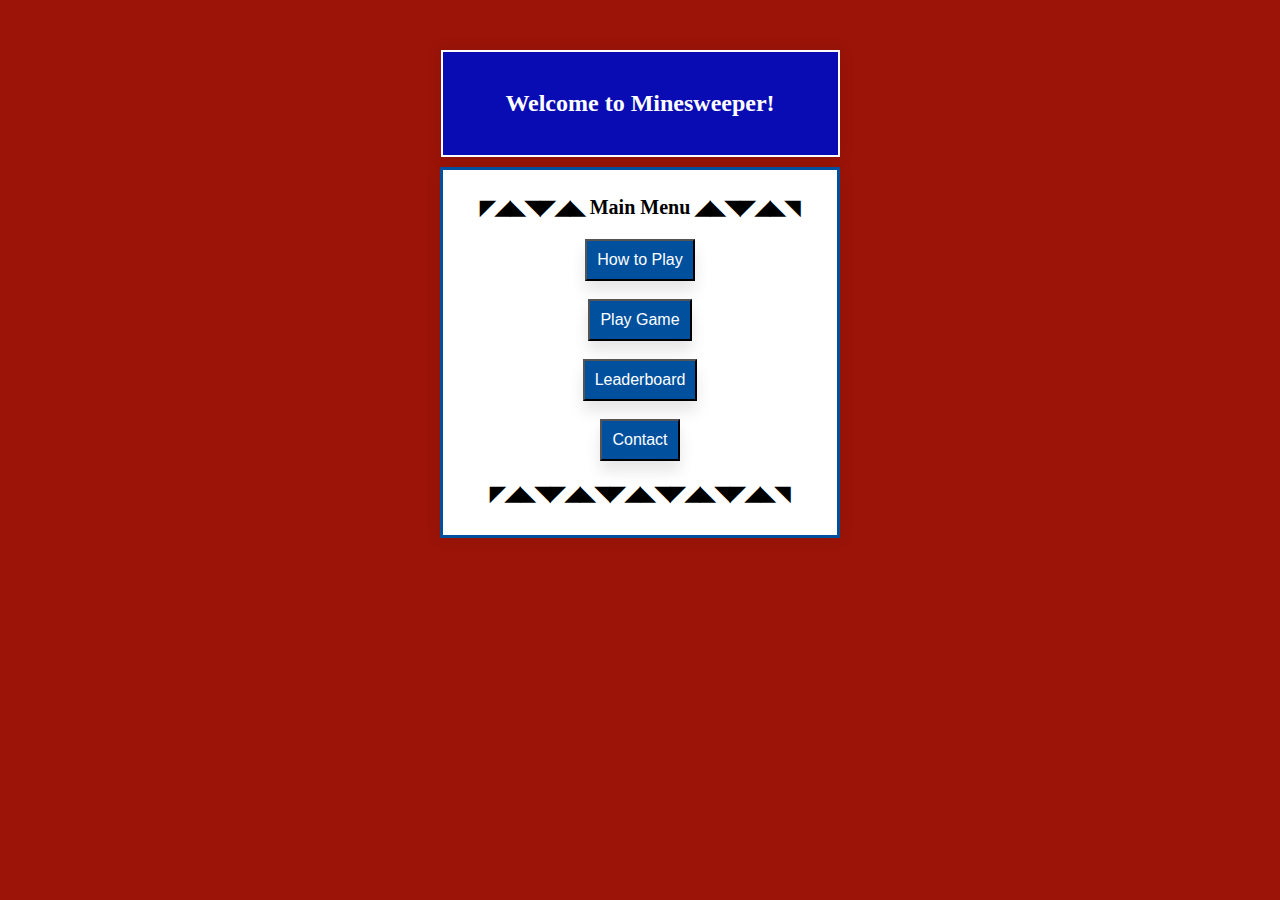
<file: index.html>
<!DOCTYPE html>
<head>
	<meta charset="utf-8" />
	<title>Main Menu</title>
	<link rel="stylesheet" type="text/css" href="style.css">
</head>
<body>
	<div class="box">
		<br>
		<h2>Welcome to Minesweeper!</h2>
		<br>
	</div>

	<div class="bold">
	<fieldset class="center">
		<h3>◤◢◣◥◤◢◣  Main Menu ◢◣◥◤◢◣◥ </h3>
		<button type="button" onclick="window.location.href='help.html'">
			How to Play</button><br></br>
		<button type="button" onclick="window.location.href='game.html'">
			Play Game</button><br></br>
		<button type="button" onclick="window.location.href='leaderboard.html'">
			Leaderboard</button><br></br>
		<button type="button" onclick="window.location.href='contact.html'">
			Contact</button>
		<h3>◤◢◣◥◤◢◣◥◤◢◣◥◤◢◣◥◤◢◣◥ </h3>
	</fieldset>
	</div>
</body>
</html>
</file>
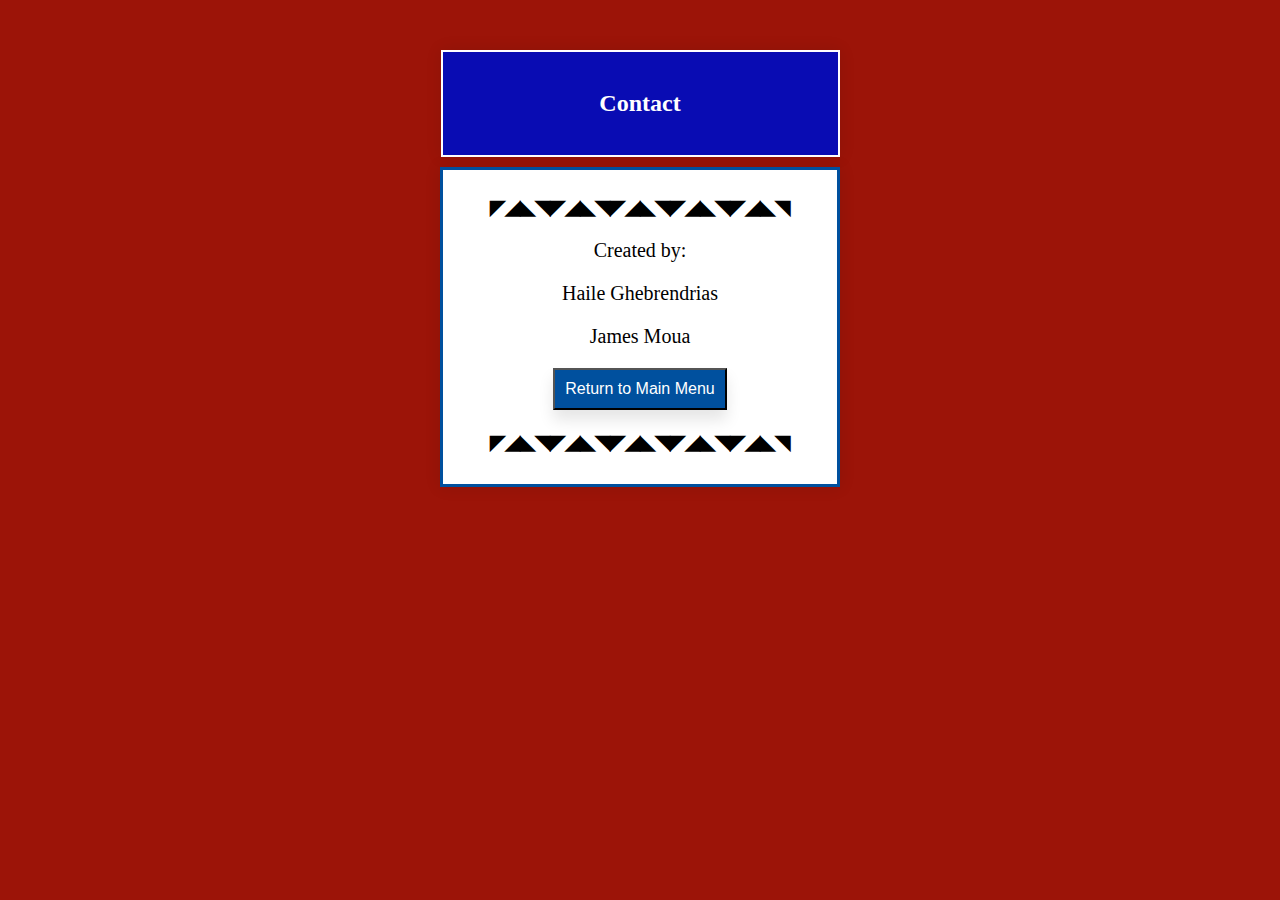
<file: contact.html>
<!DOCTYPE html>
<head>
	<meta charset="utf-8" />
	<title>Contact</title>
	<link rel="stylesheet" type="text/css" href="style.css">
</head>
<body>
	<div class="box">
		<br>
		<h2>Contact</h2>
		<br>
	</div>
	
	<fieldset class="center">
		<h3>◤◢◣◥◤◢◣◥◤◢◣◥◤◢◣◥◤◢◣◥ </h3>
		<p>Created by:</p>
		<p>Haile Ghebrendrias</p>
		<p>James Moua</p>
		<button type="button" onclick="window.location.href='index.html'">
			Return to Main Menu</button>
		<h3>◤◢◣◥◤◢◣◥◤◢◣◥◤◢◣◥◤◢◣◥ </h3>
	</fieldset>
</body>
</html>
</file>
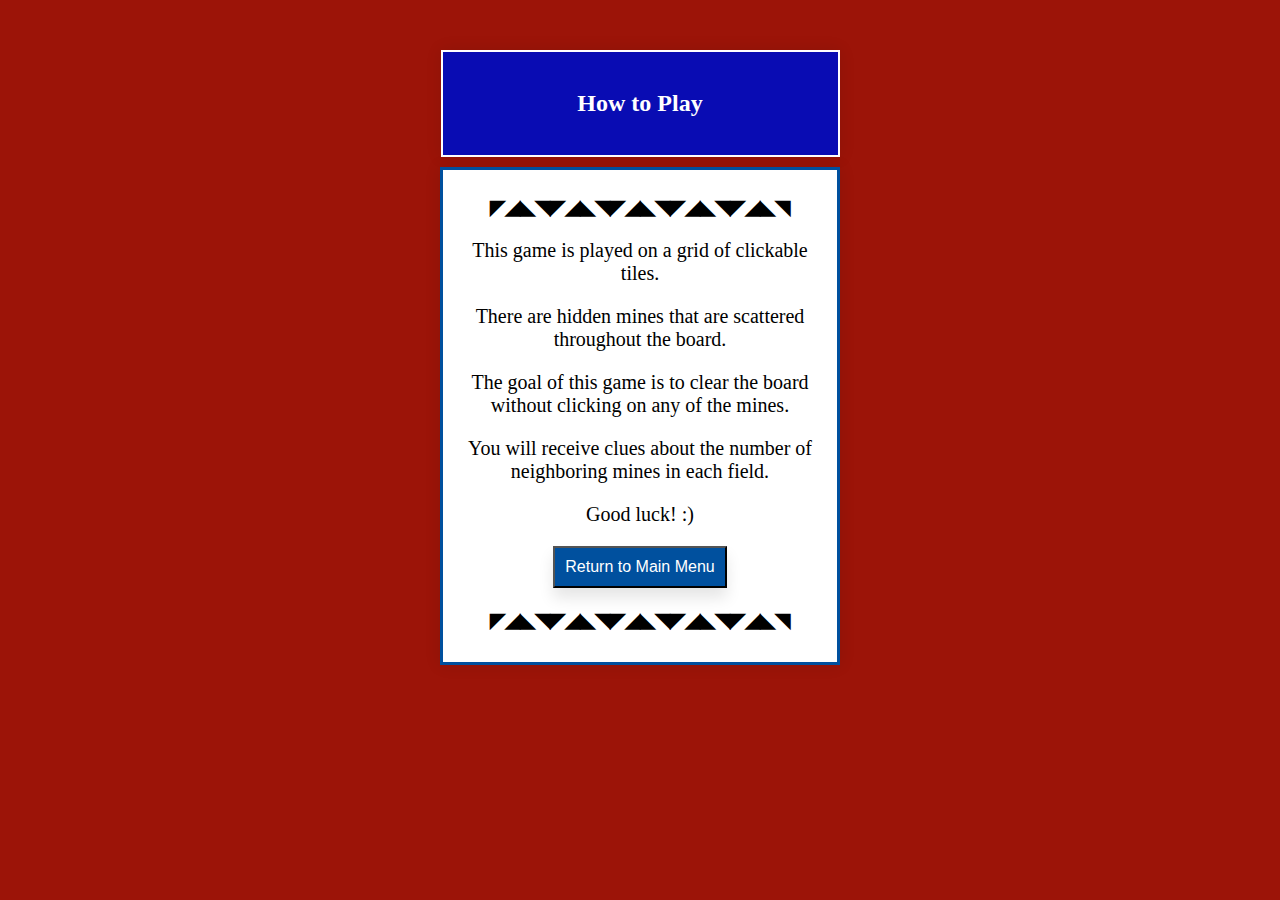
<file: help.html>
<!DOCTYPE html>
<head>
	<meta charset="utf-8" />
	<title>How to Play</title>
	<link rel="stylesheet" type="text/css" href="style.css">
</head>
<body>
	<div class="box">
		<br>
		<h2>How to Play</h2>
		<br>
	</div>
	
	<fieldset class="center">
		<h3>◤◢◣◥◤◢◣◥◤◢◣◥◤◢◣◥◤◢◣◥ </h3>
		<p font-weight="bold">This game is played on a grid of clickable tiles.</p>
		<p>There are hidden mines that are scattered throughout the board.</p>
		<p>The goal of this game is to clear the board without clicking on any of the mines.</p>
		<p>You will receive clues about the number of neighboring mines in each field.</p>
		<p>Good luck! :)</p>

		<button type="button" onclick="window.location.href='index.html'">
			Return to Main Menu</button>
		<h3>◤◢◣◥◤◢◣◥◤◢◣◥◤◢◣◥◤◢◣◥ </h3>
	</fieldset>
</body>
</html>
</file>
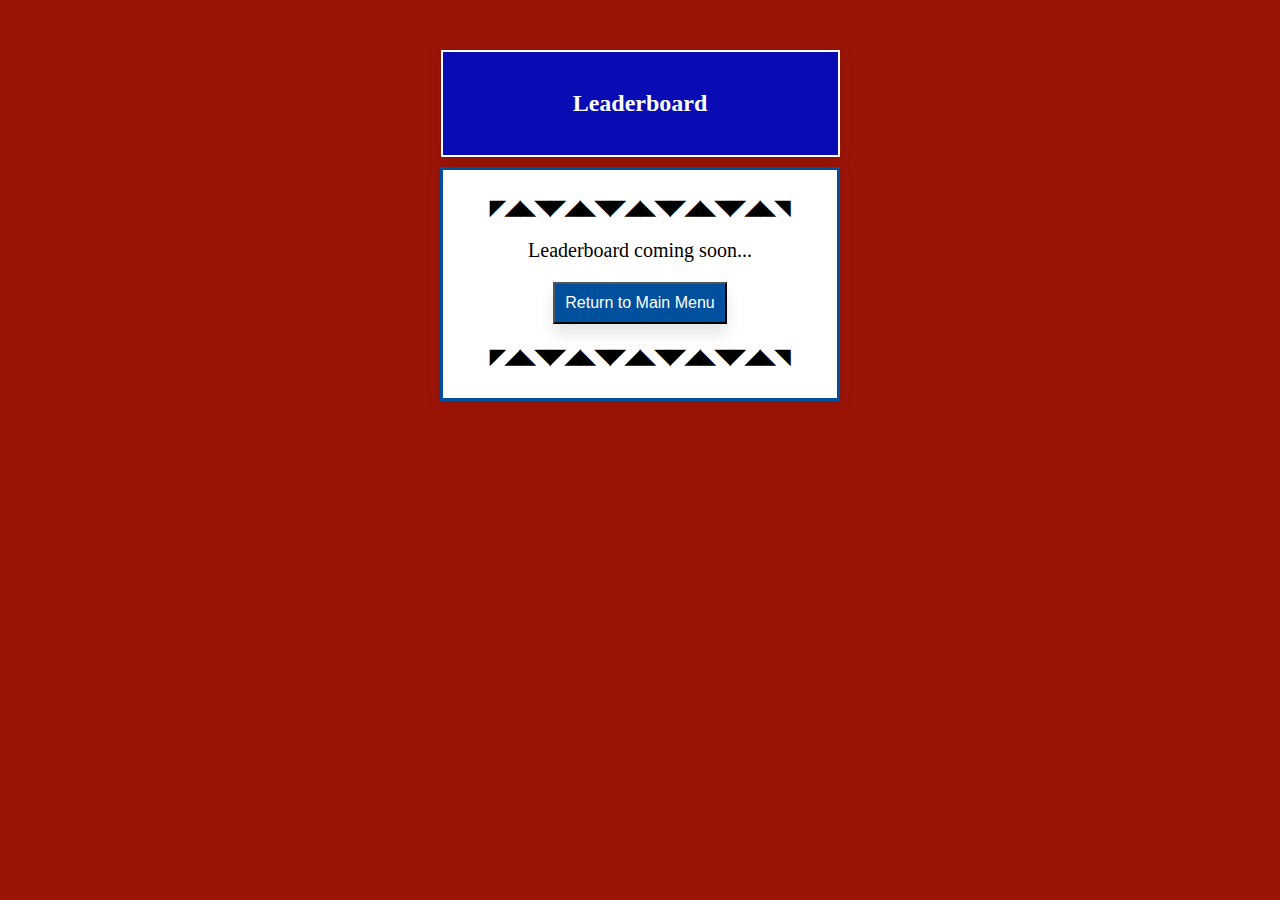
<file: leaderboard.html>
<!DOCTYPE html>
<head>
	<meta charset="utf-8" />
	<title>Leaderboard</title>
	<link rel="stylesheet" type="text/css" href="style.css">
</head>
<body>
	<div class="box">
		<br>
		<h2>Leaderboard</h2>
		<br>
	</div>

	<fieldset class="center">
		<h3>◤◢◣◥◤◢◣◥◤◢◣◥◤◢◣◥◤◢◣◥ </h3>
		<p>Leaderboard coming soon...</p>
		<button type="button" onclick="window.location.href='index.html'">
			Return to Main Menu</button>
		<h3>◤◢◣◥◤◢◣◥◤◢◣◥◤◢◣◥◤◢◣◥ </h3>
	</fieldset>
	
</body>
</html>
</file>
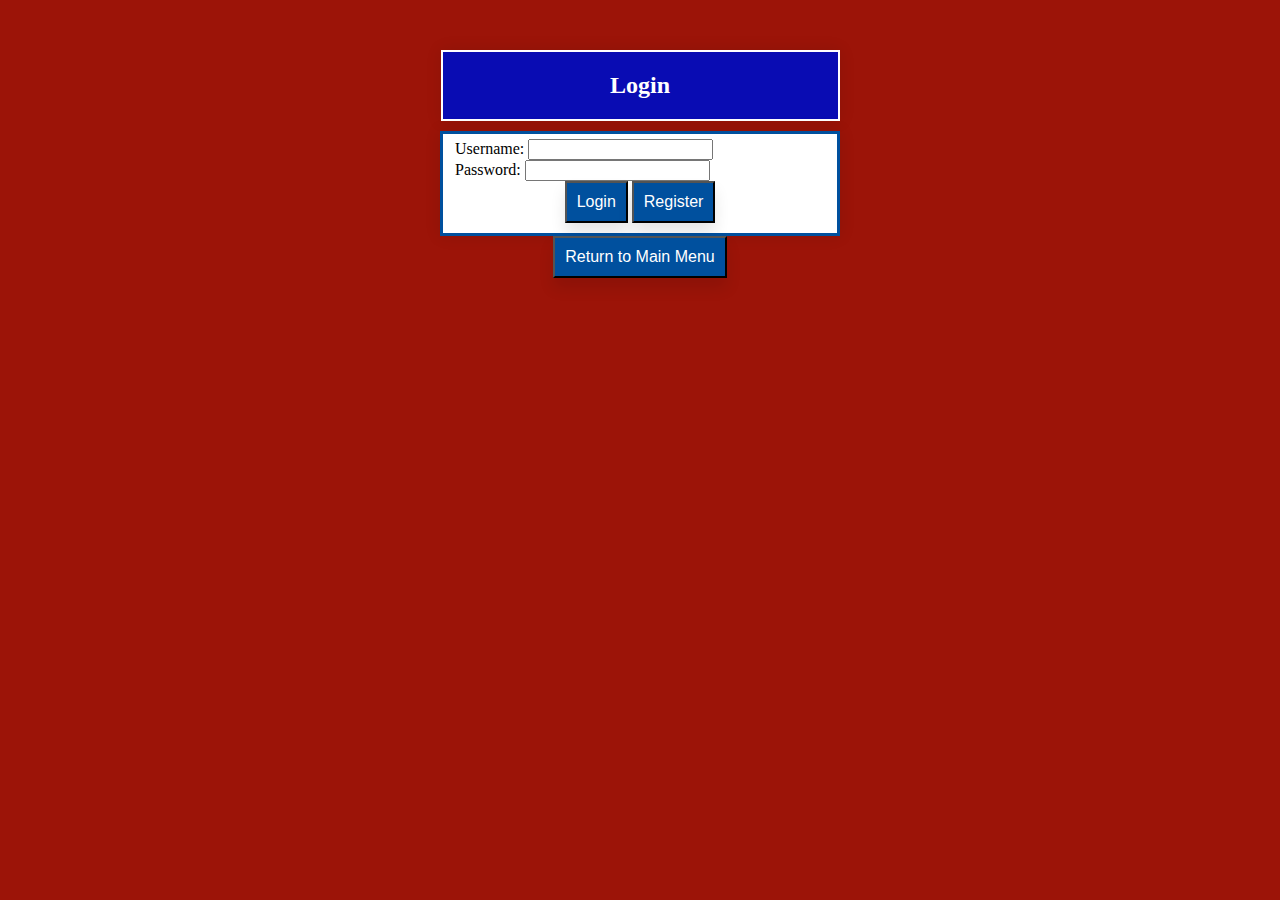
<file: login.html>
<!DOCTYPE html>
<html lang="en">
<head>
    <meta charset="UTF-8">
    <meta name="viewport" content="width=device-width, initial-scale=1.0">
    <title>Login - Minesweeper</title>
    <link rel="stylesheet" href="style.css">
</head>
<body>
    <div class="box">
        <h2>Login</h2>
    </div>

    <fieldset>
        <form id="login-form">
            <div>
                <label for="username">Username:</label>
                <input type="text" id="username" name="username" required>
            </div>
            <div>
                <label for="password">Password:</label>
                <input type="password" id="password" name="password" required>
            </div>
            <div class="center">
                <button type="submit">Login</button>
                <button type="button" onclick="window.location.href='register.html'">Register</button>
            </div>
        </form>
    </fieldset>

    <div class="center">
        <button onclick="window.location.href='index.html'">Return to Main Menu</button>
    </div>

    <script>
        document.getElementById('login-form').addEventListener('submit', async (e) => {
            e.preventDefault();
            const formData = new FormData(e.target);
            
            try {
                const response = await fetch('login.php', {
                    method: 'POST',
                    body: formData
                });
                const data = await response.json();
                
                if (data.success) {
                    window.location.href = 'index.html';
                } else {
                    alert(data.message);
                }
            } catch (error) {
                alert('An error occurred. Please try again.');
            }
        });
    </script>
</body>
</html>
</file>
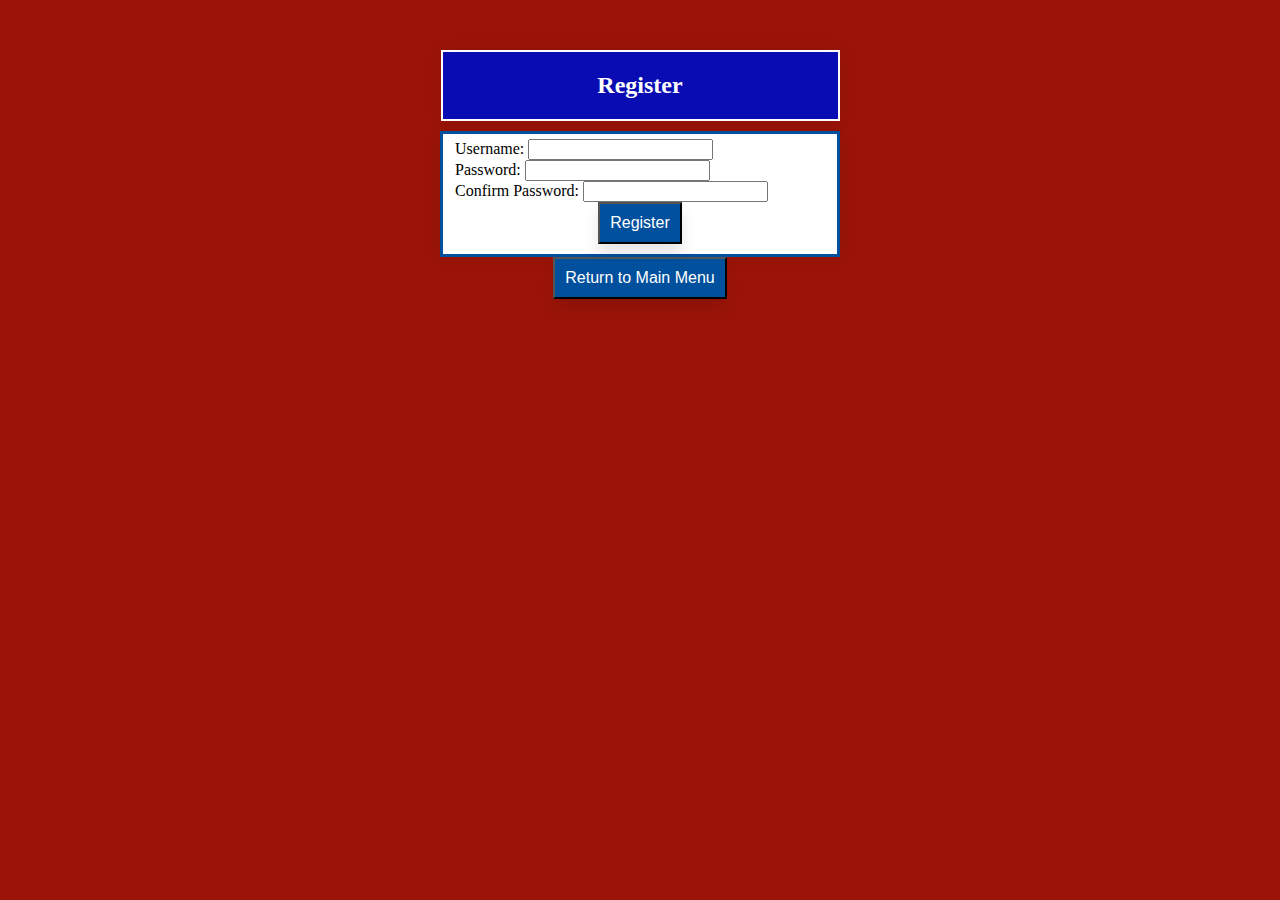
<file: register.html>
<!DOCTYPE html>
<html lang="en">
<head>
    <meta charset="UTF-8">
    <meta name="viewport" content="width=device-width, initial-scale=1.0">
    <title>Register - Minesweeper</title>
    <link rel="stylesheet" href="style.css">
</head>
<body>
    <div class="box">
        <h2>Register</h2>
    </div>

    <fieldset>
        <form id="register-form">
            <div>
                <label for="username">Username:</label>
                <input type="text" id="username" name="username" required>
            </div>
            <div>
                <label for="password">Password:</label>
                <input type="password" id="password" name="password" required>
            </div>
            <div>
                <label for="confirm-password">Confirm Password:</label>
                <input type="password" id="confirm-password" name="confirm-password" required>
            </div>
            <div class="center">
                <button type="submit">Register</button>
            </div>
        </form>
    </fieldset>

    <div class="center">
        <button onclick="window.location.href='index.html'">Return to Main Menu</button>
    </div>

    <script>
        document.getElementById('register-form').addEventListener('submit', async (e) => {
            e.preventDefault();
            
            const password = document.getElementById('password').value;
            const confirmPassword = document.getElementById('confirm-password').value;
            
            if (password !== confirmPassword) {
                alert('Passwords do not match');
                return;
            }
            
            const formData = new FormData(e.target);
            
            try {
                const response = await fetch('register.php', {
                    method: 'POST',
                    body: formData
                });
                const data = await response.json();
                
                if (data.success) {
                    alert('Registration successful! Please login.');
                    window.location.href = 'login.html';
                } else {
                    alert(data.message);
                }
            } catch (error) {
                alert('An error occurred. Please try again.');
            }
        });
    </script>
</body>
</html>
</file>
<file: style.css>
body {
    background-color: #9c1408;
}
h2 {
    text-align: center;
    color: white;
}
h3, p {
    text-align: center;
    color: black;
    font-size: 20px;
}
.center {
    text-align: center;
    margin: auto;
}
button {
    background-color: #00509e;
    color: white;
    font-size: 16px;
    padding: 10px;
    cursor: pointer;
    box-shadow: 0px 10px 15px rgba(0, 0, 0, 0.1);
}
.box {
	background-color: #090cb3;
    border: 2px solid white;
	width: 395px;
    margin: auto;
    margin-top: 50px;
	margin-bottom: 10px;
	box-shadow: 0px 0px 15px rgba(0, 0, 0, 0.1);
}
fieldset{
	background-color: white;
	border: 3px solid #00509e;
    width: 370px;
    margin: auto;
	box-shadow: 0px 0px 15px rgba(0, 0, 0, 0.1);
}

/* Additional styles for the game */
.cell {
    width: 30px;
    height: 30px;
    text-align: center;
    vertical-align: middle;
    font-weight: bold;
    cursor: pointer;
    user-select: none;
}

.cell-unrevealed {
    background-color: #c0c0c0;
    border: 2px solid;
    border-color: #ffffff #808080 #808080 #ffffff;
}

.cell-revealed {
    background-color: #e0e0e0;
    border: 1px solid #a0a0a0;
}

.cell-unrevealed-ocean {
    background-color: #4FA4D6;
    border: 2px solid;
    border-color: #7FC4E6 #2D84B6 #2D84B6 #7FC4E6;
}

.cell-revealed-ocean {
    background-color: #7FC4E6;
    border: 1px solid #4FA4D6;
}

.cell-unrevealed-forest {
    background-color: #68B46C;
    border: 2px solid;
    border-color: #88D48C #48944C #48944C #88D48C;
}

.cell-revealed-forest {
    background-color: #88D48C;
    border: 1px solid #68B46C;
}

.number-1 { color: blue; }
.number-2 { color: green; }
.number-3 { color: red; }
.number-4 { color: darkblue; }
.number-5 { color: darkred; }
.number-6 { color: teal; }
.number-7 { color: black; }
.number-8 { color: gray; }

#game-container {
    display: flex;
    flex-direction: column;
    align-items: center;
    gap: 20px;
    padding: 20px;
}

#game-controls {
    display: flex;
    gap: 10px;
    margin-bottom: 20px;
}

#game-stats {
    display: flex;
    gap: 20px;
    margin-bottom: 20px;
}

.stat-box {
    background-color: #000;
    color: #ff0000;
    padding: 5px 10px;
    border-radius: 3px;
    font-family: 'Digital', monospace;
}

#game-board {
    border-collapse: collapse;
    background-color: #808080;
    box-shadow: 0 0 10px rgba(0,0,0,0.3);
}
</file>
